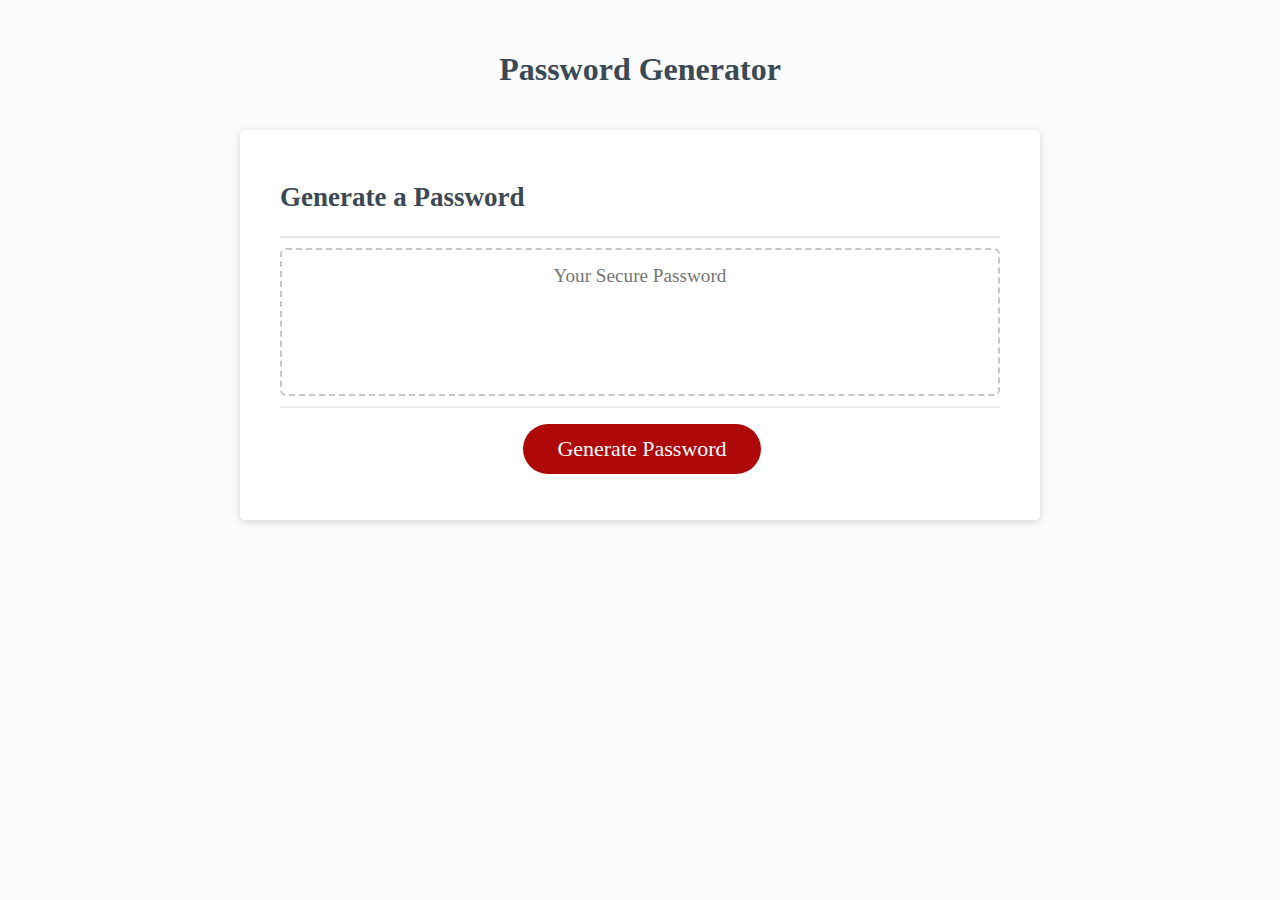
<file: index.html>
<!DOCTYPE html>
<html lang='en'>
  <head>
    <meta charset='UTF-8' />
    <meta name='viewport' content='width=device-width, initial-scale=1.0' />
    <meta http-equiv='X-UA-Compatible' content='ie=edge' />
    <title>Password Generator</title>
    <link rel='stylesheet' href='style.css' />
  </head>

  <body>
    <div class='wrapper'>
      <header>
        <h1>Password Generator</h1>
      </header>
      <div class='card'>
        <div class='card-header'>
          <h2>Generate a Password</h2>
        </div>
        <div class='card-body'>
          <textarea 
            readonly
            id='password'
            placeholder='Your Secure Password'
            aria-label='Generated Password'
          ></textarea>
        </div>
        <div class='card-footer'>
          <button id='generate' class='btn'>Generate Password</button>
        </div>
      </div>
    </div>

    <!--Display selection menu.-->
    <section id='inputBox'>
        <div> <h2>Pick elements to include:</h2>
            <h6 id='errorPrompt'>Your password must be 8 to 128 characters long.</h6>
            <input type='text' id='length-box' placeholder='Enter the length of your password. (Between 8-128)'><br>
            
            <input type='checkbox' id='lowercase'>
            <label for='lower'>Include lowercase letters.</label><br>

            <input type='checkbox' id='uppercase'>
            <label for='uppercase'>Include uppercase letters.</label><br>

            <input type='checkbox' id='specials'>
            <label for='specials'>Include special characters.</label><br>

            <input type='checkbox' id='numbers'>
            <label for='numbers'>Include numbers.</label><br>

            <input type='submit' value='Submit' id='begin'>
        </div>
    </section>
    <!--Stop of menu.-->
    <script src='script.js'></script>
  </body>
  <!--Stop of body.-->
</html>
</file>
<file: style.css>
*,
*::before,
*::after {
  box-sizing: border-box;
}

html,
body,
.wrapper {
  height: 100%;
  margin: 0;
  padding: 0;
}

body {
  font-family: georgia;
  background-color: #f9fbfd;
}

.wrapper {
  padding-top: 30px;
  padding-left: 20px;
  padding-right: 20px;
}

header {
  text-align: center;
  padding: 20px;
  padding-top: 0px;
  color: hsl(206, 17%, 28%);
}

.card {
  background-color: hsl(0, 0%, 100%);
  border-radius: 5px;
  border-width: 1px;
  box-shadow: rgba(0, 0, 0, 0.15) 0px 2px 8px 0px;
  color: hsl(206, 17%, 28%);
  font-size: 18px;
  margin: 0 auto;
  max-width: 800px;
  padding: 30px 40px;
}

.card-header::after {
  content: " ";
  display: block;
  width: 100%;
  background: #e7e9eb;
  height: 2px;
}

.card-body {
  min-height: 100px;
}

.card-footer {
  text-align: center;
}

.card-footer::before {
  content: " ";
  display: block;
  width: 100%;
  background: #e7e9eb;
  height: 2px;
}

.card-footer::after {
  content: " ";
  display: block;
  clear: both;
}

.btn {
  border: none;
  font-family: georgia;
  background-color: hsl(360, 91%, 36%);
  border-radius: 25px;
  box-shadow: rgba(0, 0, 0, 0.1) 0px 1px 6px 0px rgba(0, 0, 0, 0.2) 0px 1px 1px
    0px;
  color: hsl(0, 0%, 100%);
  display: inline-block;
  font-size: 22px;
  line-height: 22px;
  margin: 16px 16px 16px 20px;
  padding: 14px 34px;
  text-align: center;
  cursor: pointer;
}

button[disabled] {
  cursor: default;
  background: #c0c7cf;
}

.float-right {
  float: right;
}

#password {
  font-family: georgia;
  -webkit-appearance: none;
  -moz-appearance: none;
  appearance: none;
  border: none;
  display: block;
  width: 100%;
  padding-top: 15px;
  padding-left: 15px;
  padding-right: 15px;
  padding-bottom: 85px;
  font-size: 1.2rem;
  text-align: center;
  margin-top: 10px;
  margin-bottom: 10px;
  border: 2px dashed #c0c7cf;
  border-radius: 6px;
  resize: none;
  overflow: hidden;
}

#inputBox {
    background-color: #1b1b1bc0;
    position: fixed;
    top: 0;
    left: 0;
    height: 100%;
    width: 100%;
    text-align: justify;
    display: flex;
    align-items: center;
    align-content: center;
    visibility: hidden;
}

#inputBox h2 {
    font-family: georgia;
    font-size: 30px;
    text-align: center;
    border-bottom: 1px 1rem solid #161B22;
    margin: 0;
}

#inputBox h6 {
    line-height: 100%;
    text-align: center;
    margin: 0;
    color: orangered;
    visibility: hidden;
}

#inputBox div {
    margin: auto;
    background-color: white;
    color: black;
    font-family: georgia;
    padding: 50px;
    text-align: left;
    line-height: 225%;
    border: 2px solid rgb(0, 0, 0);
    border-radius: 5px;
}

#inputBox label {
    font-family: georgia;
    font-size: 17px;
}

#length-box {
    width: 100%
}

@media (max-width: 690px) {
  .btn {
    font-size: 1rem;
    margin: 16px 0px 0px 0px;
    padding: 10px 15px;
  }

  #password {
    font-size: 1rem;
  }
}

@media (max-width: 500px) {
  .btn {
    font-size: 0.8rem;
  }
}
</file>
